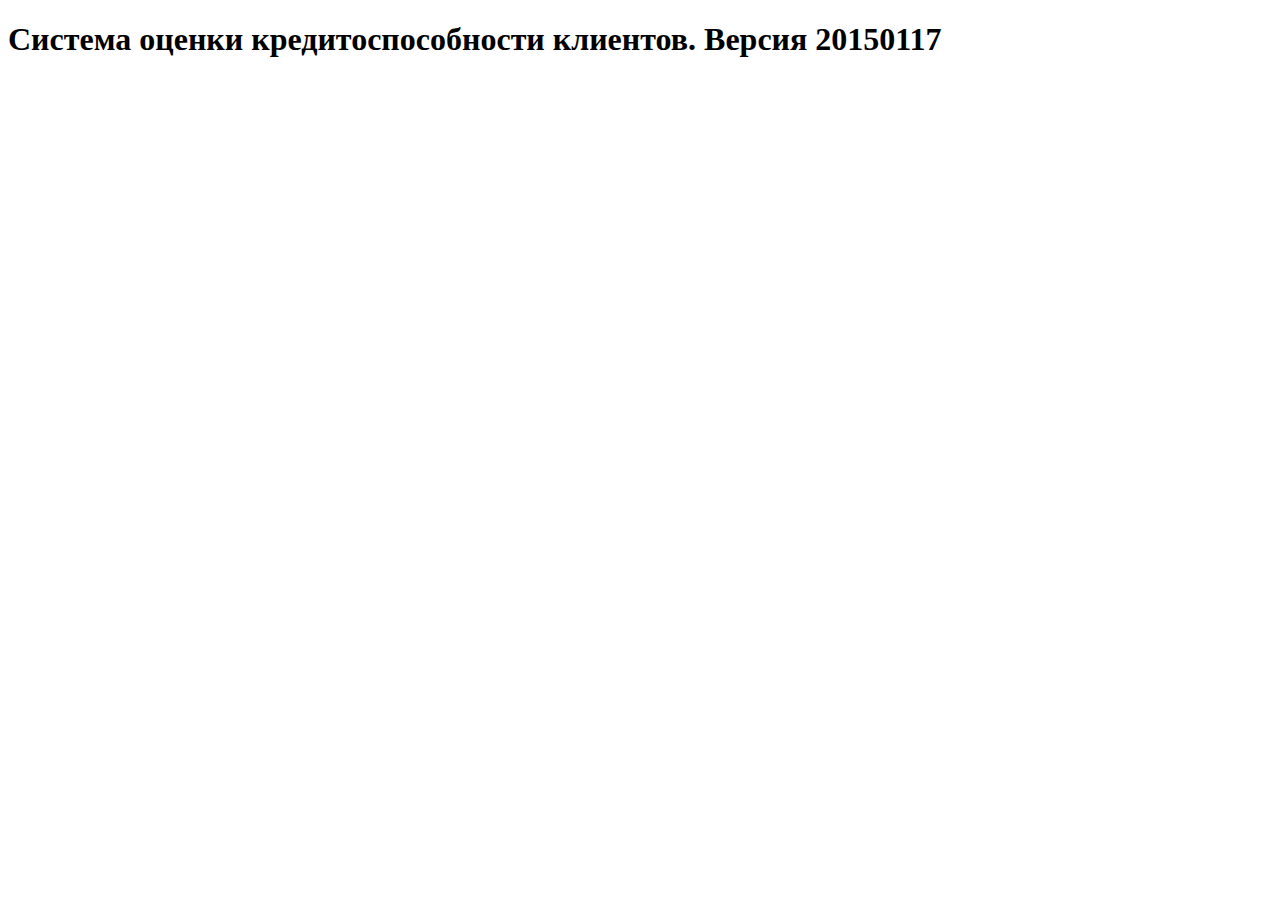
<file: src/main/webapp/index.html>
<!DOCTYPE html>
<html>
    <head>
        <title>Start Page</title>
        <meta http-equiv="Content-Type" content="text/html; charset=UTF-8">
    </head>
    <body>
        <h1>Система оценки кредитоспособности клиентов. Версия 20150117</h1>
    </body>
</html>
</file>
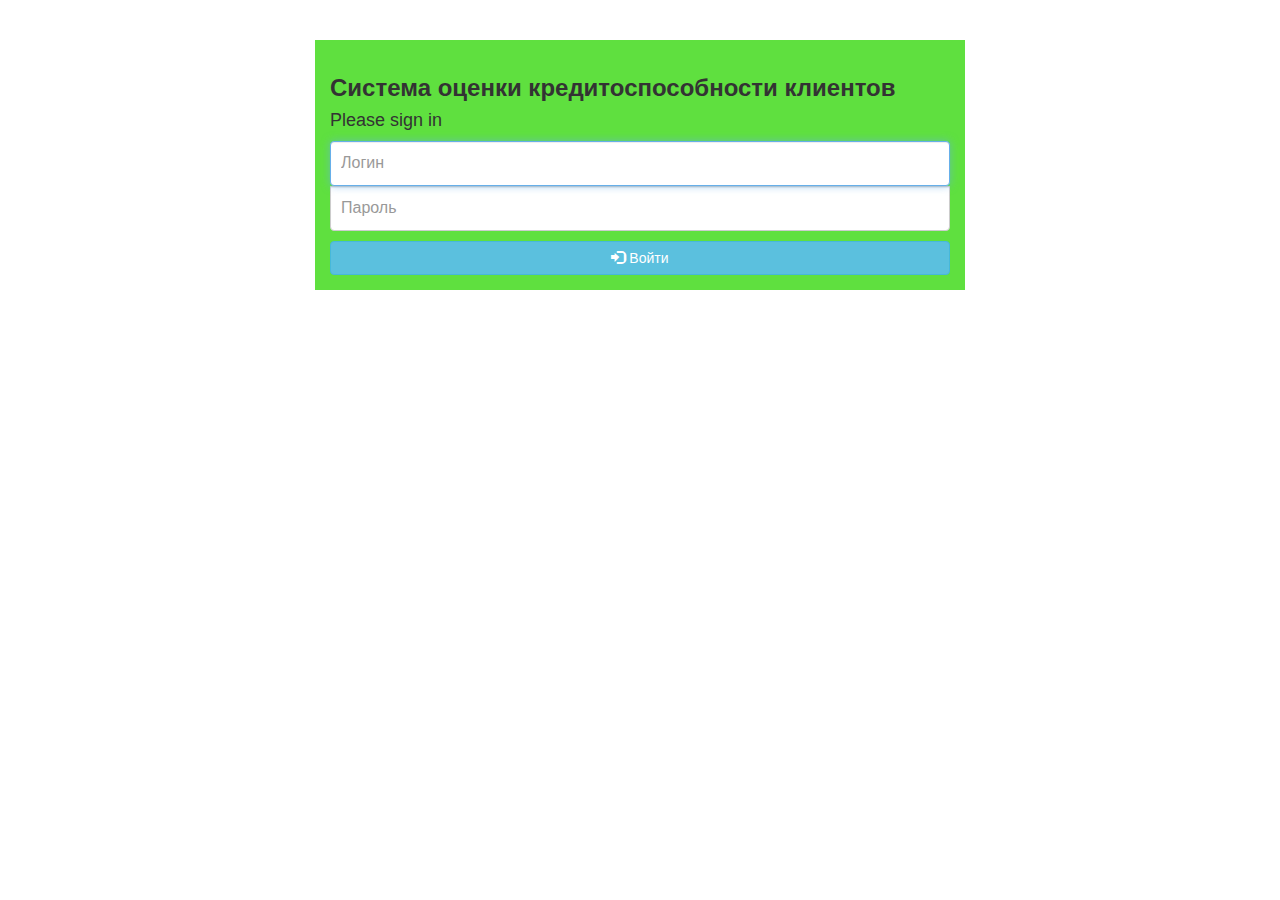
<file: src/main/webapp/login.html>
<!DOCTYPE html>
<html>
    <head>
        <title>Login page</title>
        <meta charset="UTF-8">
        <meta name="viewport" content="width=device-width, initial-scale=1.0">
        
        <link rel="stylesheet" href="resources/css/bootstrap.min.css">
        <script src="resources/js/bootstrap.min.js"></script>
        <link href="resources/css/signin.css" rel="stylesheet">

    </head>
    <body>       
        <div class="container">
                        <form class="form-signin" method="GET" action="/credit/webresources/users/login">
                            <h3><b>Система оценки кредитоспособности клиентов</b></h3>
                            <h4 class="form-signin-heading">Please sign in</h4>
                            
                            <input name = "paramEmail" type="text" id="login" class="form-control" placeholder="Логин" required autofocus>                            
                            <input name = "paramPassword" type="password" id="password" class="form-control" placeholder="Пароль">
                            
                            <button class="btn btn-info  btn-block" type="submit">
                                <span class="glyphicon glyphicon-log-in" aria-hidden="true"></span> Войти
                            </button>
                        </form>
        </div>
    </body>
</html>
</file>
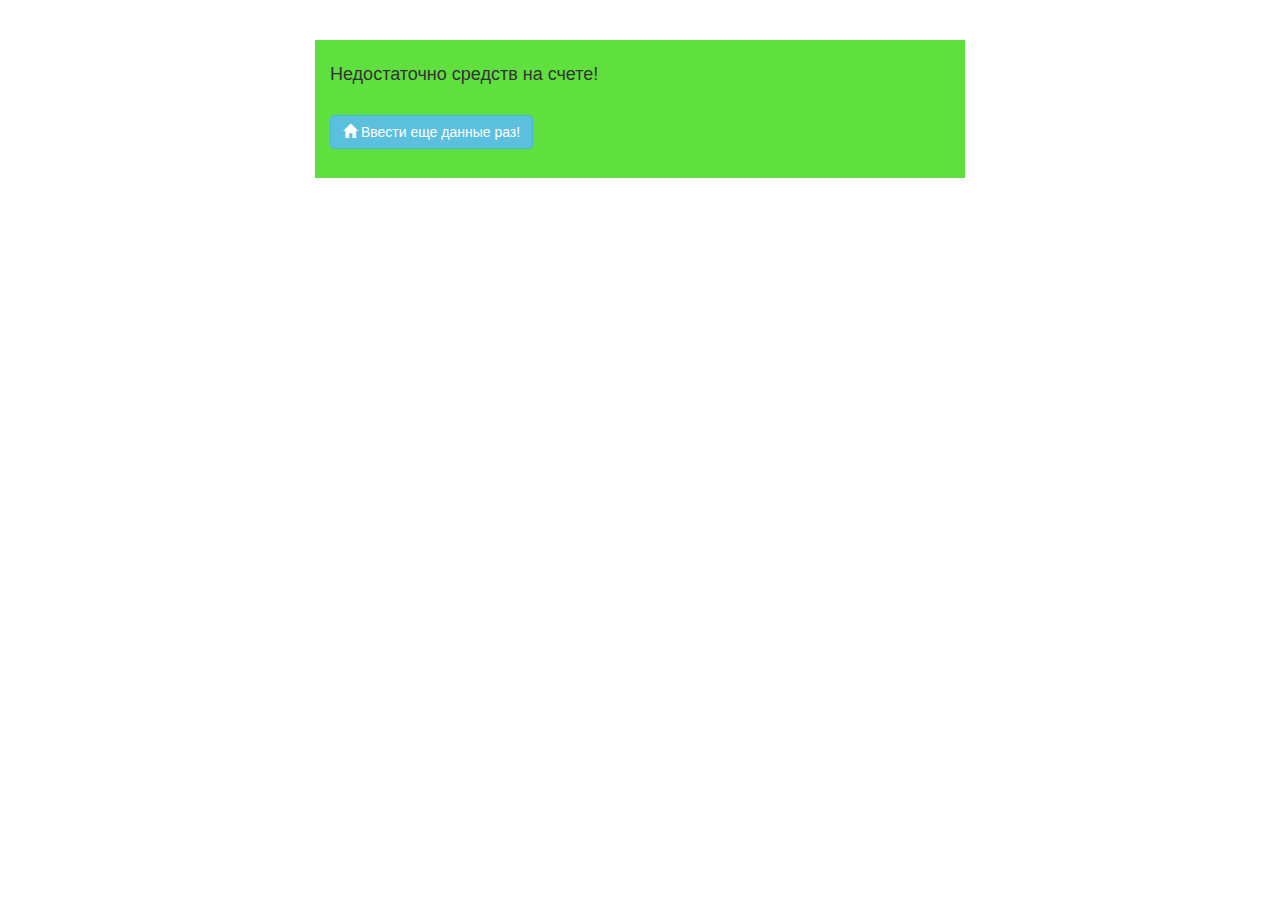
<file: src/main/webapp/money-low.html>
<html>
    <head>
        <meta charset="UTF-8">
        <meta name="viewport" content="width=device-width, initial-scale=1.0">
        <link rel="stylesheet" href="resources/css/bootstrap.min.css">
        <script src="resources/js/bootstrap.min.js"></script>
        <link href="resources/css/signin.css" rel="stylesheet">
        <title>Credits operations page</title>
    </head>
    <body>
        <div class="form-signin">
            <h4>Недостаточно средств на счете!</h4>
            <br>
            <form action="credits-operations.jsp">
                <button class="btn btn-info">
                    <span class="glyphicon glyphicon-home"></span> Ввести еще данные раз!
                </button>
            </form>            
        </div>
    </body>
</html>
</file>
<file: src/main/webapp/resources/css/signin.css>
body {
  padding-top: 40px;
  padding-bottom: 40px;  
}

.form-signin {
  max-width: 650px;
  padding: 15px;
  margin: 0 auto;
  background-color: rgb(95,224,63);
}
.form-signin .form-signin-heading,
.form-signin .checkbox {
  margin-bottom: 10px;
}
.form-signin .checkbox {
  font-weight: normal;
}
.form-signin .form-control {
  position: relative;
  height: auto;
  -webkit-box-sizing: border-box;
     -moz-box-sizing: border-box;
          box-sizing: border-box;
  padding: 10px;
  font-size: 16px;
}
.form-signin .form-control:focus {
  z-index: 2;
}
.form-signin input[type="email"] {
  margin-bottom: -1px;
  border-bottom-right-radius: 0;
  border-bottom-left-radius: 0;
}
.form-signin input[type="password"] {
  margin-bottom: 10px;
  border-top-left-radius: 0;
  border-top-right-radius: 0;
}
</file>
